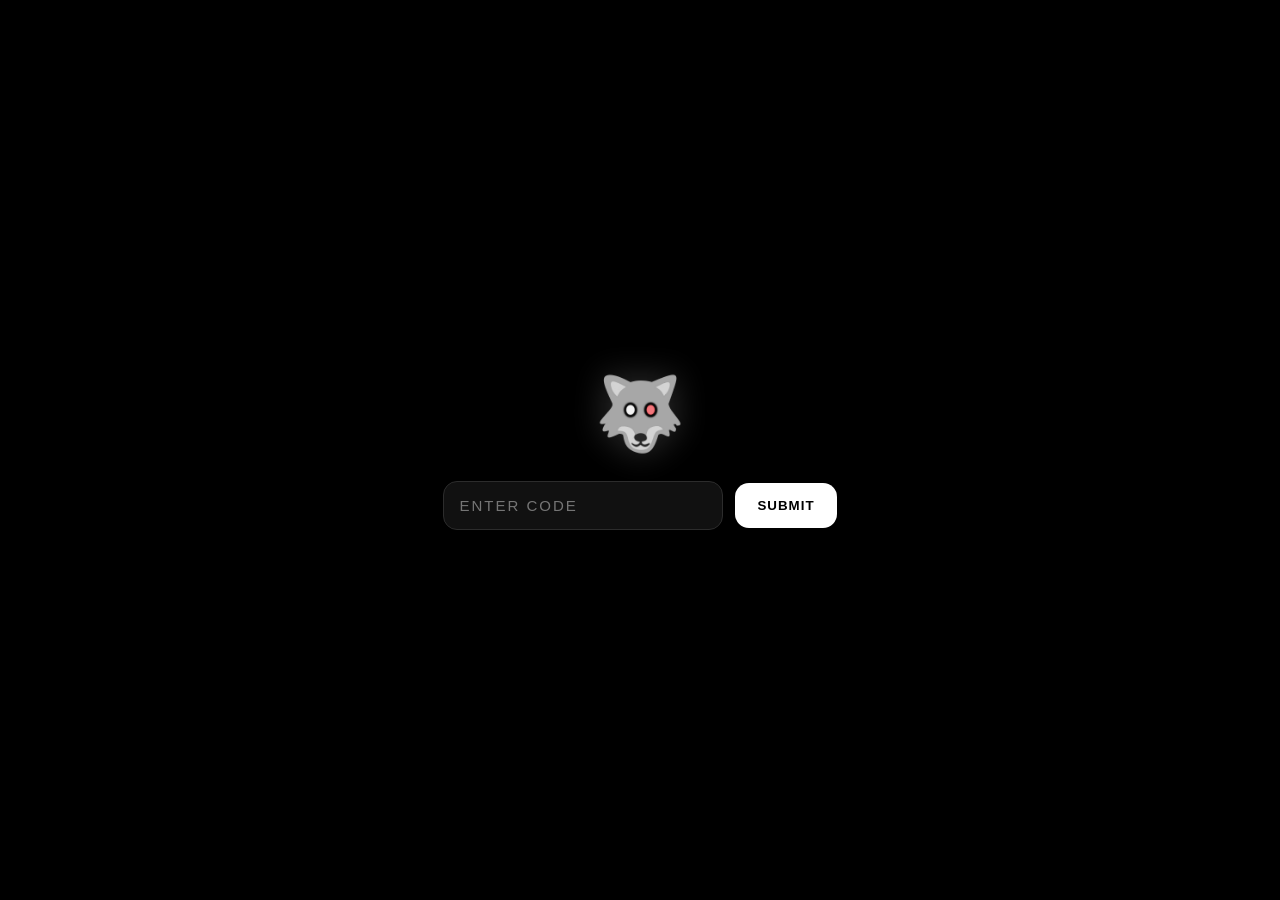
<file: index.html>
<!DOCTYPE html>
<html lang="en">

<head>
  <meta charset="UTF-8" />

  <meta name="viewport" content="width=device-width, initial-scale=1.0" />

  <title>LOST SIBLING TO WILLOW AND WILLIAM</title>

  <link rel="icon"
    href="data:image/svg+xml,<svg xmlns=%22http://www.w3.org/2000/svg%22 viewBox=%220 0 100 100%22><text y=%22.9em%22 font-size=%2290%22>🐺</text></svg>" />

  <link rel="stylesheet" href="style.css" />

</head>

<body>

  <div class="container">

    <div class="icon-row">
      <img src="assets/wolf.png" class="wolf" alt="wolf" />
    </div>

    <div class="input-group">

      <input type="text" id="codeInput" placeholder="ENTER CODE" autocomplete="off">

      <button id="submitBtn">
        SUBMIT
      </button>

    </div>

  </div>

  <script src="script.js"></script>

</body>

</html>
</file>
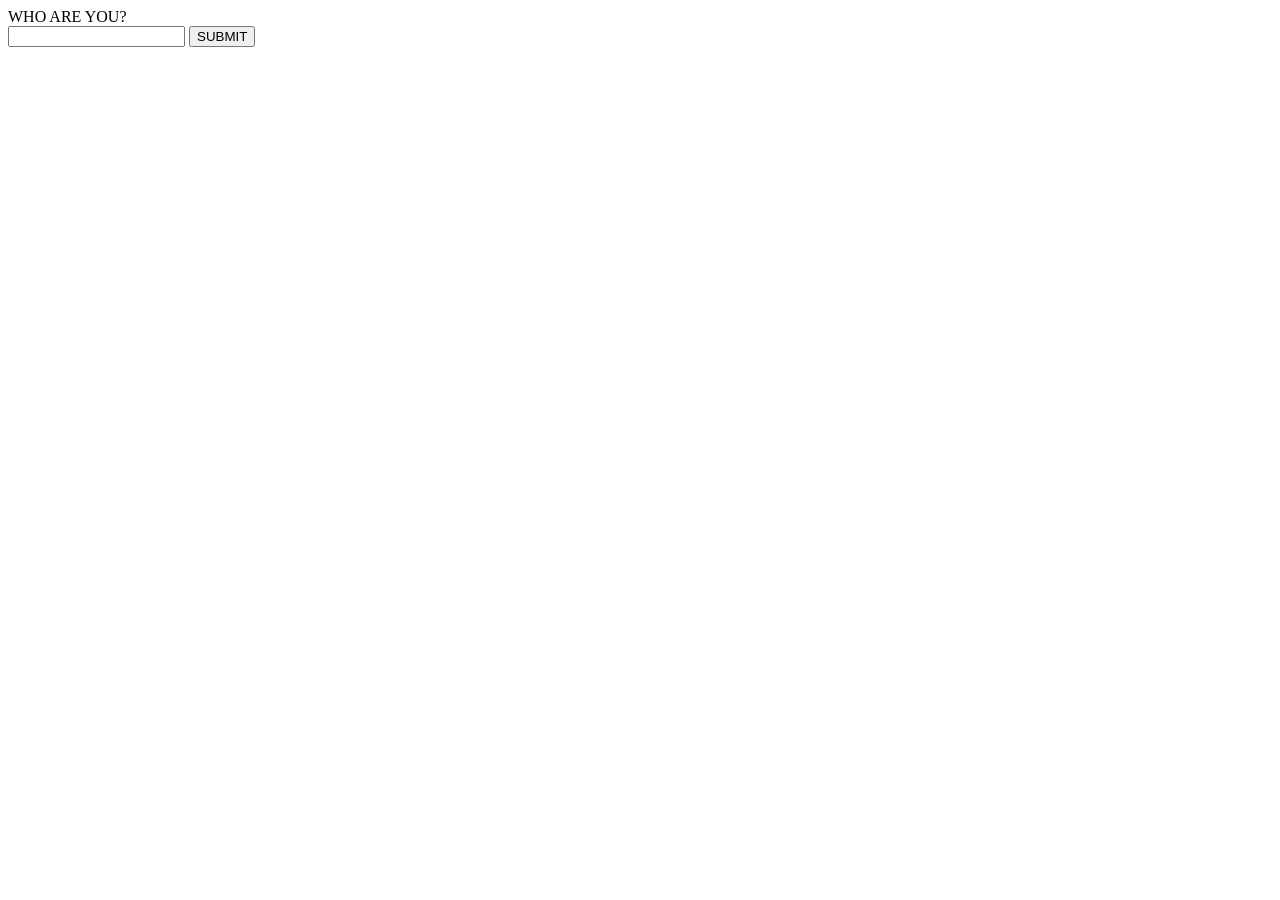
<file: identity-page.html>
<html><head><meta http-equiv="Content-Type" content="text/html; charset=UTF-8"></head><body><div class="identity-page">

  <div class="identity-title">
    WHO ARE YOU?
  </div>

  <div class="input-group">
    <input id="identityInput">
    <button id="identityBtn">SUBMIT</button>
  </div>

</div></body></html>
</file>
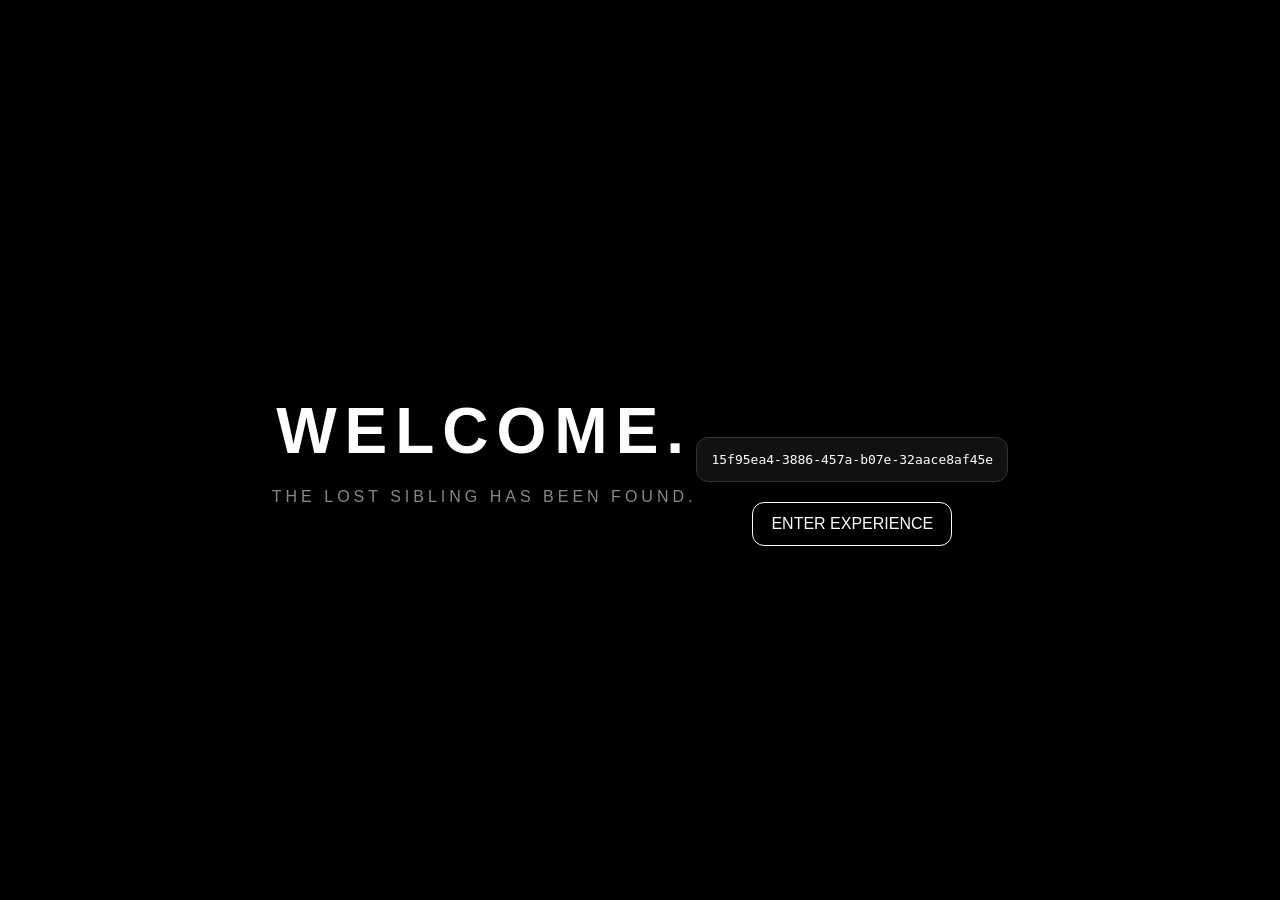
<file: lost sibling has been found stuff/lost sibling has been found stuff.html>
<!DOCTYPE html>
<!-- saved from url=(0030)https://her-will.onrender.com/ -->
<html lang="en"><head><meta http-equiv="Content-Type" content="text/html; charset=UTF-8">
  

  <meta name="viewport" content="width=device-width, initial-scale=1.0">

  <title>LOST SIBLING TO WILLOW AND WILLIAM</title>

  <link rel="icon" href="data:image/svg+xml,&lt;svg xmlns=%22http://www.w3.org/2000/svg%22 viewBox=%220 0 100 100%22&gt;&lt;text y=%22.9em%22 font-size=%2290%22&gt;%F0%9F%90%BA&lt;/text&gt;&lt;/svg&gt;">

  <link rel="stylesheet" href="./lost sibling has been found stuff_files/style.css">

</head>

<body>

  <div class="container"><div class="identity-page">

  <div class="identity-title">
    WHO ARE YOU?
  </div>

  <div class="input-group">
    <input id="identityInput">
    <button id="identityBtn">SUBMIT</button>
  </div>

</div></div>

  <script src="./lost sibling has been found stuff_files/script.js.download"></script>



<div id="secretOverlay" class="show"><div class="secret-page">

  <h1>WELCOME.</h1>

  <p>
    THE LOST SIBLING HAS BEEN FOUND.
  </p>

</div>
      <div class="token-section">
        <h2>ACCESS TOKEN</h2>
        <div class="token">15f95ea4-3886-457a-b07e-32aace8af45e</div>
        <a href="https://www.roblox.com/games/4947755371/" target="_blank">
          ENTER EXPERIENCE
        </a>
      </div>
    </div></body></html>
</file>
<file: style.css>
* {
  margin: 0;
  padding: 0;
  box-sizing: border-box;
}

body {
  background: #000;
  height: 100vh;

  display: flex;
  justify-content: center;
  align-items: center;

  overflow: hidden;

  font-family: Arial, sans-serif;
}

.container {
  display: flex;
  flex-direction: column;
  align-items: center;

  gap: 24px;
}

.icon-row {
  display: flex;
  align-items: center;
  justify-content: center;
  gap: 12px;
}


.wolf {

  width: 86px;

  user-select: none;

  animation: float 3s ease-in-out infinite;

  filter:
    drop-shadow(0 0 18px rgba(255, 255, 255, 0.2));

  opacity: 0.95;

}

.input-group {
  display: flex;
  align-items: center;

  gap: 12px;
}

input {
  width: 280px;

  padding: 15px;

  border-radius: 14px;
  border: 1px solid #2c2c2c;

  background: #111;

  color: white;

  outline: none;

  transition: 0.25s ease;

  font-size: 15px;
  letter-spacing: 2px;
}

input:focus {
  border-color: white;

  box-shadow:
    0 0 15px rgba(255, 255, 255, 0.12);
}

button {
  padding: 15px 22px;

  border: none;
  border-radius: 14px;

  background: white;
  color: black;

  font-weight: bold;
  letter-spacing: 1px;

  cursor: pointer;

  transition: 0.2s ease;
}

button:hover {
  transform: scale(1.05);

  background: #e8e8e8;
}

.shake {
  animation: shake 0.35s;
}

.error {
  border-color: red !important;

  box-shadow:
    0 0 12px rgba(255, 0, 0, 0.5) !important;
}

@keyframes shake {
  0% {
    transform: translateX(0px);
  }

  20% {
    transform: translateX(-6px);
  }

  40% {
    transform: translateX(6px);
  }

  60% {
    transform: translateX(-6px);
  }

  80% {
    transform: translateX(6px);
  }

  100% {
    transform: translateX(0px);
  }
}

@keyframes float {

  0%,
  100% {
    transform: translateY(0px);
  }

  50% {
    transform: translateY(-10px);
  }
}

#secretOverlay {
  position: fixed;

  top: 0;
  left: 0;

  width: 100%;
  height: 100%;

  background: rgba(0, 0, 0, 0.98);

  display: flex;
  justify-content: center;
  align-items: center;

  opacity: 0;
  pointer-events: none;

  transition: opacity 1s ease;

  z-index: 999;
}

#secretOverlay.show {
  opacity: 1;
  pointer-events: all;
}

.secret-page {
  text-align: center;

  color: white;

  animation: fadeIn 2s ease;
}

.secret-page h1 {
  font-size: 64px;

  letter-spacing: 8px;

  margin-bottom: 20px;
}

.secret-page p {
  color: #888;

  letter-spacing: 4px;
}

@keyframes fadeIn {

  from {
    opacity: 0;
    transform: translateY(20px);
  }

  to {
    opacity: 1;
    transform: translateY(0px);
  }

}

#secretOverlay {

  position: fixed;

  top: 0;
  left: 0;

  width: 100%;
  height: 100%;

  background: rgba(0, 0, 0, 0.98);

  display: flex;
  justify-content: center;
  align-items: center;

  opacity: 0;

  transition: opacity 1s ease;

  z-index: 999;

}

#secretOverlay.show {
  opacity: 1;
}

.token-section {

  margin-top: 40px;

  text-align: center;

}

.token {

  margin-top: 15px;

  padding: 14px;

  border-radius: 12px;

  background: #111;

  border: 1px solid #333;

  color: white;

  font-family: monospace;

  word-break: break-all;

}

.token-section a {

  display: inline-block;

  margin-top: 20px;

  color: white;

  text-decoration: none;

  border: 1px solid white;

  padding: 12px 18px;

  border-radius: 12px;

  transition: 0.2s;

}

.token-section a:hover {

  background: white;

  color: black;

}
</file>
<file: lost sibling has been found stuff/lost sibling has been found stuff_files/style.css>
* {
  margin: 0;
  padding: 0;
  box-sizing: border-box;
}

body {
  background: #000;
  height: 100vh;

  display: flex;
  justify-content: center;
  align-items: center;

  overflow: hidden;

  font-family: Arial, sans-serif;
}

.container {
  display: flex;
  flex-direction: column;
  align-items: center;

  gap: 24px;
}

.icon-row {
  display: flex;
  align-items: center;
  justify-content: center;
  gap: 12px;
}


.wolf {

  width: 86px;

  user-select: none;

  animation: float 3s ease-in-out infinite;

  filter:
    drop-shadow(0 0 18px rgba(255, 255, 255, 0.2));

  opacity: 0.95;

}

.input-group {
  display: flex;
  align-items: center;

  gap: 12px;
}

input {
  width: 280px;

  padding: 15px;

  border-radius: 14px;
  border: 1px solid #2c2c2c;

  background: #111;

  color: white;

  outline: none;

  transition: 0.25s ease;

  font-size: 15px;
  letter-spacing: 2px;
}

input:focus {
  border-color: white;

  box-shadow:
    0 0 15px rgba(255, 255, 255, 0.12);
}

button {
  padding: 15px 22px;

  border: none;
  border-radius: 14px;

  background: white;
  color: black;

  font-weight: bold;
  letter-spacing: 1px;

  cursor: pointer;

  transition: 0.2s ease;
}

button:hover {
  transform: scale(1.05);

  background: #e8e8e8;
}

.shake {
  animation: shake 0.35s;
}

.error {
  border-color: red !important;

  box-shadow:
    0 0 12px rgba(255, 0, 0, 0.5) !important;
}

@keyframes shake {
  0% {
    transform: translateX(0px);
  }

  20% {
    transform: translateX(-6px);
  }

  40% {
    transform: translateX(6px);
  }

  60% {
    transform: translateX(-6px);
  }

  80% {
    transform: translateX(6px);
  }

  100% {
    transform: translateX(0px);
  }
}

@keyframes float {

  0%,
  100% {
    transform: translateY(0px);
  }

  50% {
    transform: translateY(-10px);
  }
}

#secretOverlay {
  position: fixed;

  top: 0;
  left: 0;

  width: 100%;
  height: 100%;

  background: rgba(0, 0, 0, 0.98);

  display: flex;
  justify-content: center;
  align-items: center;

  opacity: 0;
  pointer-events: none;

  transition: opacity 1s ease;

  z-index: 999;
}

#secretOverlay.show {
  opacity: 1;
  pointer-events: all;
}

.secret-page {
  text-align: center;

  color: white;

  animation: fadeIn 2s ease;
}

.secret-page h1 {
  font-size: 64px;

  letter-spacing: 8px;

  margin-bottom: 20px;
}

.secret-page p {
  color: #888;

  letter-spacing: 4px;
}

@keyframes fadeIn {

  from {
    opacity: 0;
    transform: translateY(20px);
  }

  to {
    opacity: 1;
    transform: translateY(0px);
  }

}

#secretOverlay {

  position: fixed;

  top: 0;
  left: 0;

  width: 100%;
  height: 100%;

  background: rgba(0, 0, 0, 0.98);

  display: flex;
  justify-content: center;
  align-items: center;

  opacity: 0;

  transition: opacity 1s ease;

  z-index: 999;

}

#secretOverlay.show {
  opacity: 1;
}

.token-section {

  margin-top: 40px;

  text-align: center;

}

.token {

  margin-top: 15px;

  padding: 14px;

  border-radius: 12px;

  background: #111;

  border: 1px solid #333;

  color: white;

  font-family: monospace;

  word-break: break-all;

}

.token-section a {

  display: inline-block;

  margin-top: 20px;

  color: white;

  text-decoration: none;

  border: 1px solid white;

  padding: 12px 18px;

  border-radius: 12px;

  transition: 0.2s;

}

.token-section a:hover {

  background: white;

  color: black;

}
</file>
